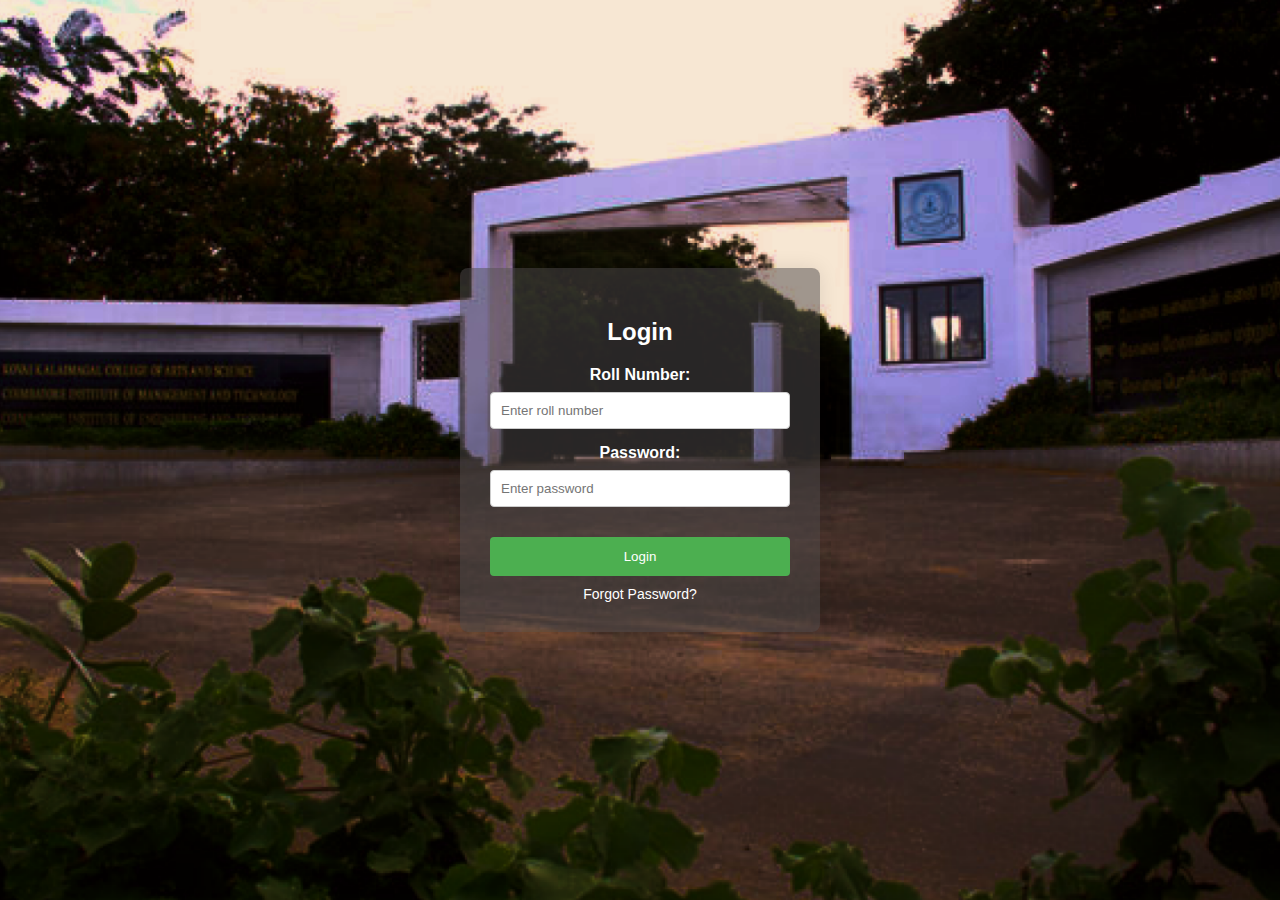
<file: project/Index.html>
<!DOCTYPE html>
<html lang="en">
<head>
    <meta charset="UTF-8">
    <meta name="viewport" content="width=device-width, initial-scale=1.0">
    <title>Project Management</title>
    <style>
        body {
            display: flex;
            justify-content: center;
            align-items: center;
            height: 100vh;
            margin: 0;
            background-image: url('../loginbackground.png'); /* Replace 'your-background-image.jpg' with the actual path to your background image */
            background-size: cover;
            background-position: center;
            font-family: 'Arial', sans-serif;
        }

        #loginContainer {
            text-align: center;
            background-color: #4d4a4a83;
            padding: 30px;
            border-radius: 8px;
            box-shadow: 0 0 20px rgba(0, 0, 0, 0.1);
            width: 300px;
            color: #fff;
        }

        #loginContainer h2 {
            color: #fff;
            margin-bottom: 20px;
        }

        label {
            display: block;
            margin-top: 15px;
            font-weight: bold;
            color: #fff;
        }

        input {
            width: 100%;
            padding: 10px;
            margin-top: 8px;
            box-sizing: border-box;
            border: 1px solid #ccc;
            border-radius: 4px;
        }

        a {
            display: block;
            margin-top: 10px;
            color: #fff;
            text-decoration: none;
            font-size: 14px;
        }

        button {
            width: 100%;
            padding: 12px;
            margin-top: 20px;
            background-color: #fff;
            color: #ffffff;
            border: none;
            border-radius: 4px;
            cursor: pointer;
            background-color: #4caf50;
            cursor:pointer ;
        }
    </style>
</head>
<body>

    <div id="loginContainer">
        <h2>Login</h2>
        <label for="rollNumber">Roll Number:</label>
        <input type="text" id="rollNumber" placeholder="Enter roll number"req>

        <label for="password">Password:</label>
        <input type="password" id="password" placeholder="Enter password">
        <a href="project.html"><button  id="loginButton">Login</button></a>

        
        <a href="#" onclick="forgotPassword()">Forgot Password?</a>
    </div>

    <script>
        

        function forgotPassword() {
            // Add your logic for handling forgot password (e.g., sending a reset link)
            // For now, let's just display an alert
            alert('Forgot Password functionality to be implemented.');
        }

        // Enable login button only if both roll number and password are filled
        document.getElementById('rollNumber').addEventListener('input', toggleLoginButton);
        document.getElementById('password').addEventListener('input', toggleLoginButton);

        function toggleLoginButton() {
            var rollNumber = document.getElementById('rollNumber').value;
            var password = document.getElementById('password').value;
            var loginButton = document.getElementById('loginButton');

            loginButton.disabled = !(rollNumber && password);
        }
    </script>

</body>
</html>
</file>
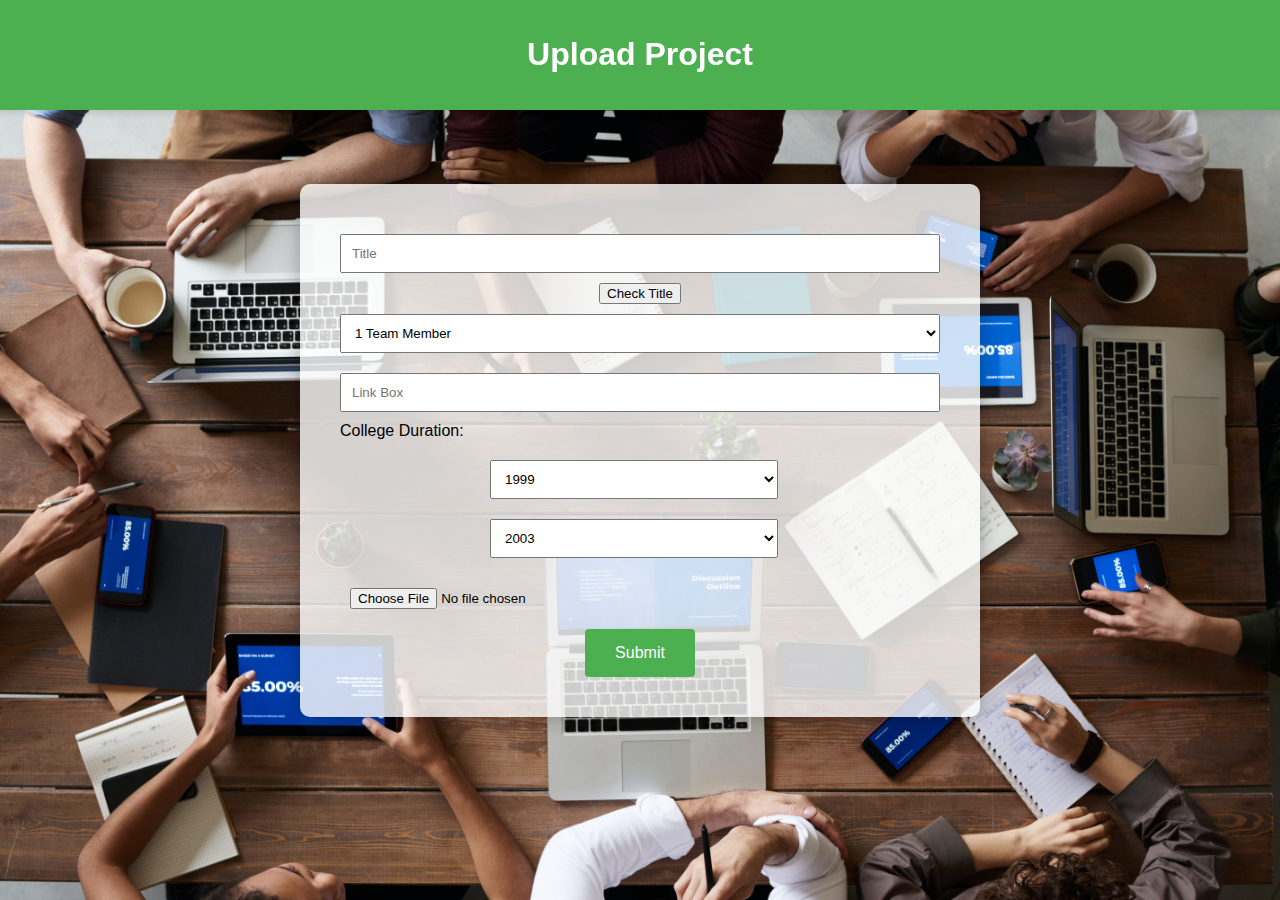
<file: upload.html>
<!DOCTYPE html>
<html lang="en">
<head>
    <meta charset="UTF-8">
    <meta name="viewport" content="width=device-width, initial-scale=1.0">
    <title>Upload Project</title>
    <style>
        body {
            font-family: 'Arial', sans-serif;
            background-image: url('./background.jpg'); /* Replace with your image URL */
            background-size: cover;
            background-position: center;
            margin: 0;
            padding: 0;
            display: flex;
            flex-direction: column;
            align-items: center;
            justify-content: center;
            min-height: 100vh;
            overflow: auto; /* Set overflow to auto to enable scrolling */
        }

        header {
            background-color: #4caf50;
            color: #ffffff;
            padding: 15px;
            text-align: center;
            width: 100%;
            box-shadow: 0 4px 6px rgba(0, 0, 0, 0.1);
            position: fixed;
            top: 0;
            z-index: 1000;
        }

        #uploadContainer {
            background-color: rgba(255, 255, 255, 0.8); /* Semi-transparent white */
            padding: 40px;
            border-radius: 10px;
            box-shadow: 0 0 20px rgba(0, 0, 0, 0.3);
            width: 80%;
            max-width: 600px;
            margin: 20px auto;
            text-align: center;
            max-height: 80vh; /* Set a maximum height for the container */
            overflow-y: auto; /* Enable vertical scrolling if needed */
        }

        input, select {
            width: 100%;
            padding: 10px;
            margin: 10px 0;
            box-sizing: border-box;
        }

        #submitBtn, #addRollBtn {
            background-color: #4caf50;
            color: #ffffff;
            padding: 15px 30px;
            border: none;
            border-radius: 4px;
            cursor: pointer;
            font-size: 16px;
        }

        #rollNumberContainer {
            text-align: left;
        }

        .yearDropdown {
            width: 48%; /* Adjust as needed */
            margin-right: 2%; /* Adjust as needed */
        }

        #yearSubTopic {
            text-align: left;
            margin-bottom: 10px;
        }
    </style>
</head>
<body>

    <header>
        <h1>Upload Project</h1>
    </header>

    <div id="uploadContainer">
        <input type="text" placeholder="Title" id="titleInput">
        <button onclick="checkTitle()">Check Title</button>

        <select id="teamMembersInput" onchange="addRollNumberInput()">
            <option value="1">1 Team Member</option>
            <option value="2">2 Team Members</option>
            <option value="3">3 Team Members</option>
            <option value="4">4 Team Members</option>
            <option value="5">5 Team Members</option>
            <option value="6">6 Team Members</option>
            <option value="7">7 Team Members</option>
            <option value="8">8 Team Members</option>
            <option value="9">9 Team Members</option>
            <option value="10">10 Team Members</option>
        </select>

        <div id="rollNumberContainer"></div>

        <input type="url" placeholder="Link Box" id="linkInput">

        <div id="yearSubTopic">College Duration:</div>

        <select class="yearDropdown" id="startYearInput">
            <!-- Dynamically generate start year options -->
            <script>
                var startYearDropdown = document.getElementById('startYearInput');
                for (var i = 1999; i <= 3000; i++) {
                    var option = document.createElement('option');
                    option.value = i;
                    option.text = i;
                    startYearDropdown.add(option);
                }
            </script>
        </select>

        <select class="yearDropdown" id="endYearInput">
            <!-- Dynamically generate end year options -->
            <script>
                var endYearDropdown = document.getElementById('endYearInput');
                for (var i = 2003; i <= 3000; i++) {
                    var option = document.createElement('option');
                    option.value = i;
                    option.text = i;
                    endYearDropdown.add(option);
                }
            </script>
        </select>

        <input type="file" id="fileInput">

        <a href="project/project.html"><button onclick="submitProject()" id="submitBtn">Submit</button></a>
    </div>

    <script>
        function checkTitle() {
            var title = document.getElementById('titleInput').value;
            // Add logic to check if the title already exists
            // For demonstration purposes, just showing an alert
            alert('Checking if the title "' + title + '" already exists...');
        }

        function addRollNumberInput() {
            var teamMembers = document.getElementById('teamMembersInput').value;
            var rollNumberContainer = document.getElementById('rollNumberContainer');

            // Clear existing roll number inputs
            rollNumberContainer.innerHTML = '';

            // Add new roll number inputs based on the selected team members count
            for (var i = 1; i <= teamMembers; i++) {
                var rollNumberInput = document.createElement('input');
                rollNumberInput.type = 'text';
                rollNumberInput.placeholder = 'Roll Number ' + i;
                rollNumberContainer.appendChild(rollNumberInput);
            }
        }

        function submitProject() {
            var title = document.getElementById('titleInput').value;
            var teamMembers = document.getElementById('teamMembersInput').value;
            var link = document.getElementById('linkInput').value;
            var startYear = document.getElementById('startYearInput').value;
            var endYear = document.getElementById('endYearInput').value;
            var file = document.getElementById('fileInput').value;

            // Add logic to handle project submission
            // For demonstration purposes, just showing an alert with project details
            alert('Submitting Project:\nTitle: ' + title + '\nTeam Members: ' + teamMembers +
                '\nLink: ' + link + '\nProject Duration: ' + startYear + ' to ' + endYear +
                '\nFile: ' + file);
        }
    </script>

</body>
</html>
</file>
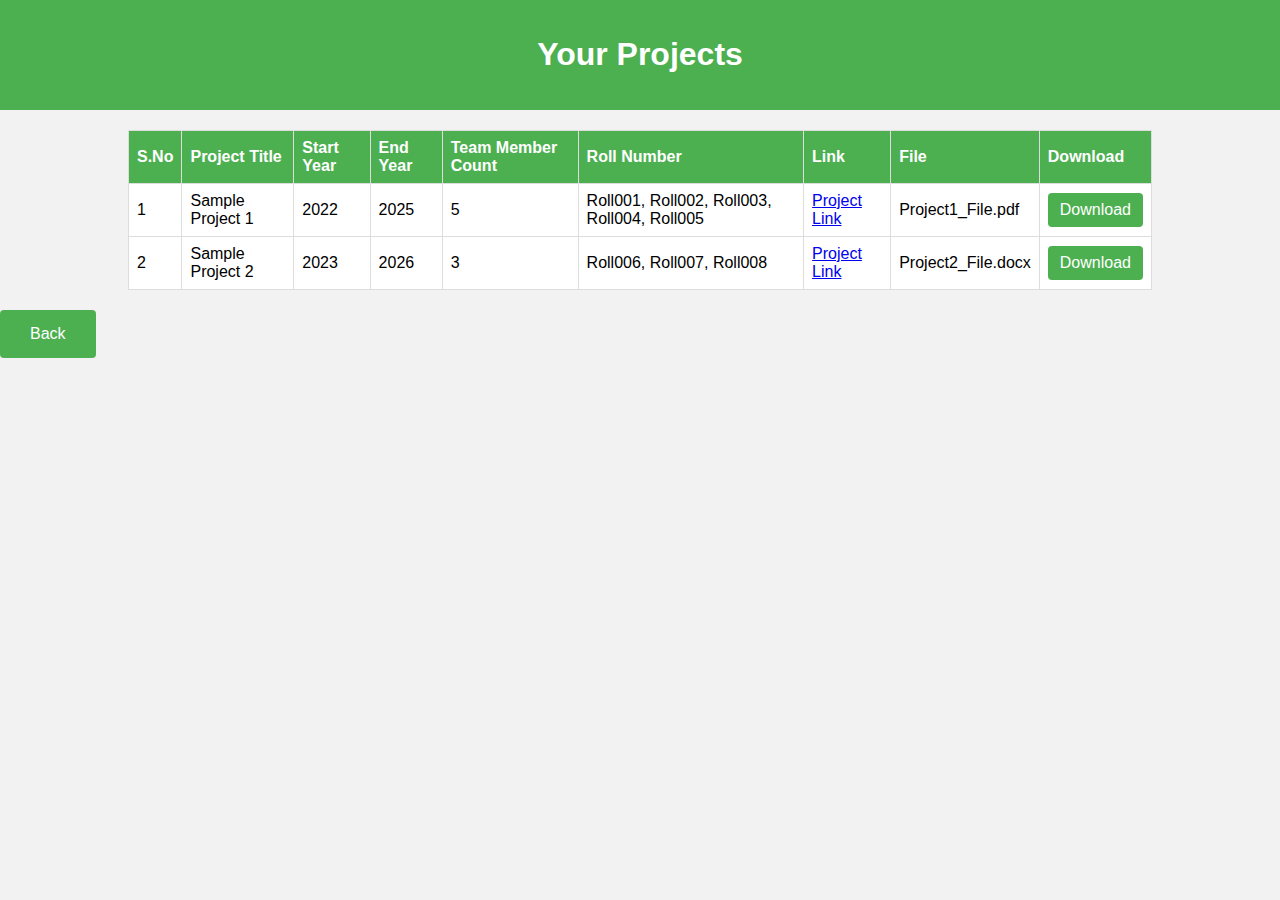
<file: your.html>
<!DOCTYPE html>
<html lang="en">
<head>
    <meta charset="UTF-8">
    <meta name="viewport" content="width=device-width, initial-scale=1.0">
    <title>Your Projects</title>
    <style>
        body {
            font-family: 'Arial', sans-serif;
            background-color: #f2f2f2;
            margin: 0;
            padding: 0;
        }

        header {
            background-color: #4caf50;
            color: #ffffff;
            padding: 15px;
            text-align: center;
        }

        #projectTable {
            margin: 20px;
            width: 80%;
            margin-left: auto;
            margin-right: auto;
            background-color: #ffffff;
            border-collapse: collapse;
        }
        .back{
            background-color: #4caf50;
            color: #ffffff;
            padding: 15px 30px;
            border: none;
            border-radius: 4px;
            cursor: pointer;
            font-size: 16px;
            
        }

        #projectTable th, #projectTable td {
            border: 1px solid #dddddd;
            padding: 8px;
            text-align: left;
        }

        #projectTable th {
            background-color: #4caf50;
            color: #ffffff;
        }

        .downloadButton {
            background-color: #4caf50;
            color: #ffffff;
            padding: 8px 12px;
            text-decoration: none;
            border-radius: 4px;
            display: inline-block;
        }
    </style>
</head>
<body>

    <header>
        <h1>Your Projects</h1>
    </header>

    <table id="projectTable">
        <thead>
            <tr>
                <th>S.No</th>
                <th>Project Title</th>
                <th>Start Year</th>
                <th>End Year</th>
                <th>Team Member Count</th>
                <th>Roll Number</th>
                <th>Link</th>
                <th>File</th>
                <th>Download</th>
            </tr>
        </thead>
        <tbody>
            <tr>
                <td>1</td>
                <td>Sample Project 1</td>
                <td>2022</td>
                <td>2025</td>
                <td>5</td>
                <td>Roll001, Roll002, Roll003, Roll004, Roll005</td>
                <td><a href="https://www.example.com/project1" target="_blank">Project Link</a></td>
                <td>Project1_File.pdf</td>
                <td><a class="downloadButton" href="#">Download</a></td>
            </tr>
            <tr>
                <td>2</td>
                <td>Sample Project 2</td>
                <td>2023</td>
                <td>2026</td>
                <td>3</td>
                <td>Roll006, Roll007, Roll008</td>
                <td><a href="https://www.example.com/project2" target="_blank">Project Link</a></td>
                <td>Project2_File.docx</td>
                <td><a class="downloadButton" href="#">Download</a></td>
            </tr>
            <!-- Add more rows as needed -->
        </tbody>
    </table>
    
    <a href="./project/project.html"><button class="back">Back </button></body></a>
</body>
</html>
</file>
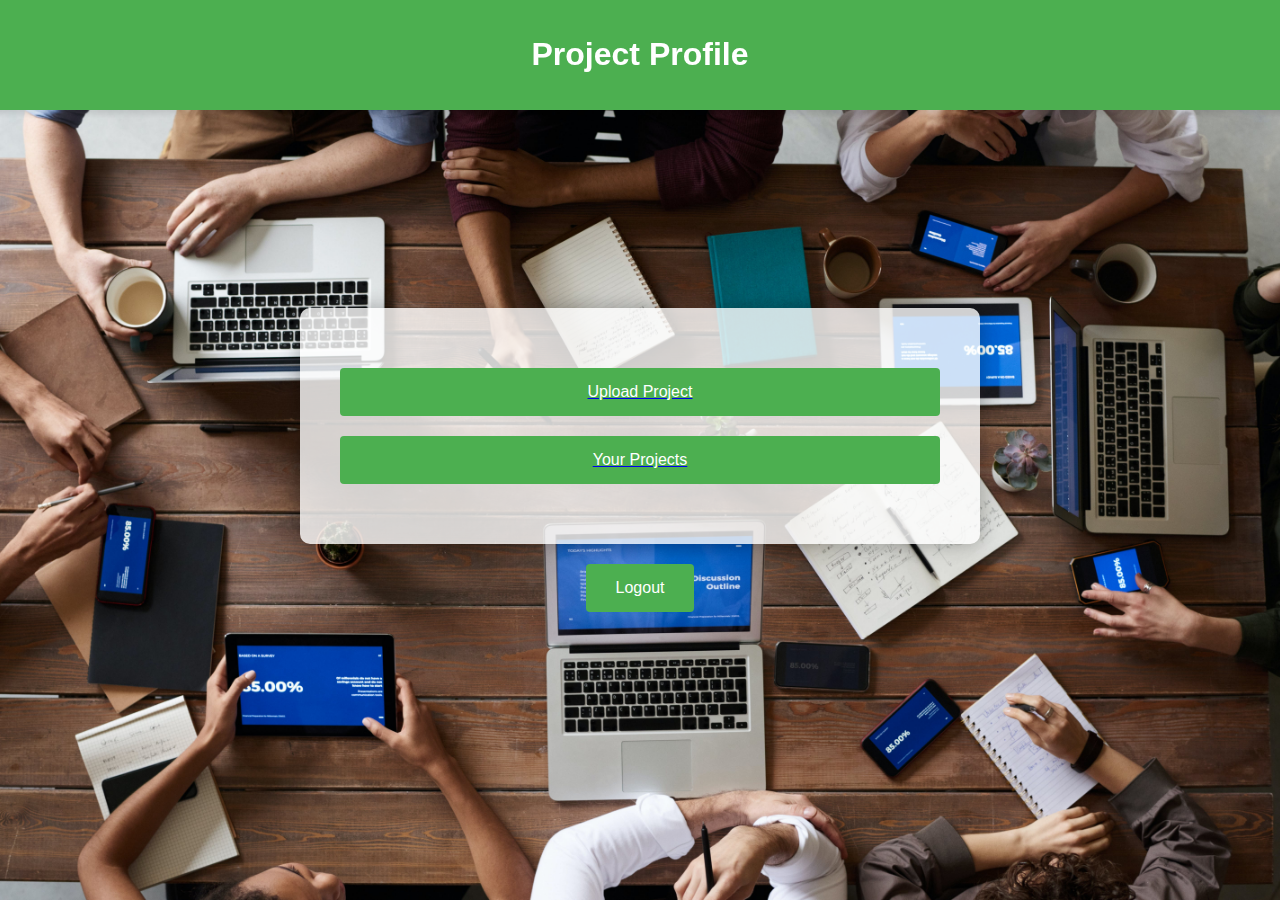
<file: project/project.html>
<!DOCTYPE html>
<html lang="en">
<head>
    <meta charset="UTF-8">
    <meta name="viewport" content="width=device-width, initial-scale=1.0">
    <title>Project Management - Project Profile</title>
    <style>
        body {
            font-family: 'Arial', sans-serif;
            background-image: url('../background.jpg'); /* Replace with your image URL */
            background-size: cover;
            background-position: center;
            margin: 0;
            padding: 0;
            display: flex;
            flex-direction: column;
            align-items: center;
            justify-content: center;
            height: 100vh;
        }
        .back{
            background-color: #4caf50;
            color: #ffffff;
            padding: 15px 30px;
            border: none;
            border-radius: 4px;
            cursor: pointer;
            font-size: 16px;
            
        }

        header {
            background-color: #4caf50;
            color: #ffffff;
            padding: 15px;
            text-align: center;
            width: 100%;
            box-shadow: 0 4px 6px rgba(0, 0, 0, 0.1);
            position: fixed;
            top: 0;
            z-index: 1000;
        }

        #loginContainer {
            background-color: rgba(255, 255, 255, 0.8); /* Semi-transparent white */
            padding: 40px;
            border-radius: 10px;
            box-shadow: 0 0 20px rgba(0, 0, 0, 0.3);
            width: 80%;
            max-width: 600px;
            margin: 20px auto;
            text-align: center;
        }

        #uploadProjectBtn, #yourProjectsBtn {
            background-color: #4caf50;
            color: #ffffff;
            padding: 15px 30px;
            border: none;
            border-radius: 4px;
            cursor: pointer;
            margin: 20px 0;
            font-size: 16px;
            display: block;
            width: 100%; /* Make the buttons full width */
        }
    </style>
</head>
<body>

    <header>
        <h1>Project Profile</h1>
    </header>

    <div id="loginContainer">
        <a href="../upload.html"><button id="uploadProjectBtn" onclick="showPage('uploadProjectPage')">Upload Project</button></a>
        <a href="../your.html"><button id="yourProjectsBtn" onclick="showPage('yourProjectsPage')">Your Projects</button></a>
    </div>

    <div id="uploadProjectPage" style="display:contents;">
        <!-- Project upload page content (if needed) -->
    </div>

    <div id="yourProjectsPage" style="display:contents;">
        <!-- Your Projects page content (if needed) -->
    </div>

    <script>
        function showPage(pageId) {
            document.getElementById('uploadProjectPage').style.display = 'none';
            document.getElementById('yourProjectsPage').style.display = 'none';

            document.getElementById(pageId).style.display = 'block';
        }
    </script>
<a href="./Index.html"><button class="back">Logout</button></body></a>
</body>
</html>
</file>
